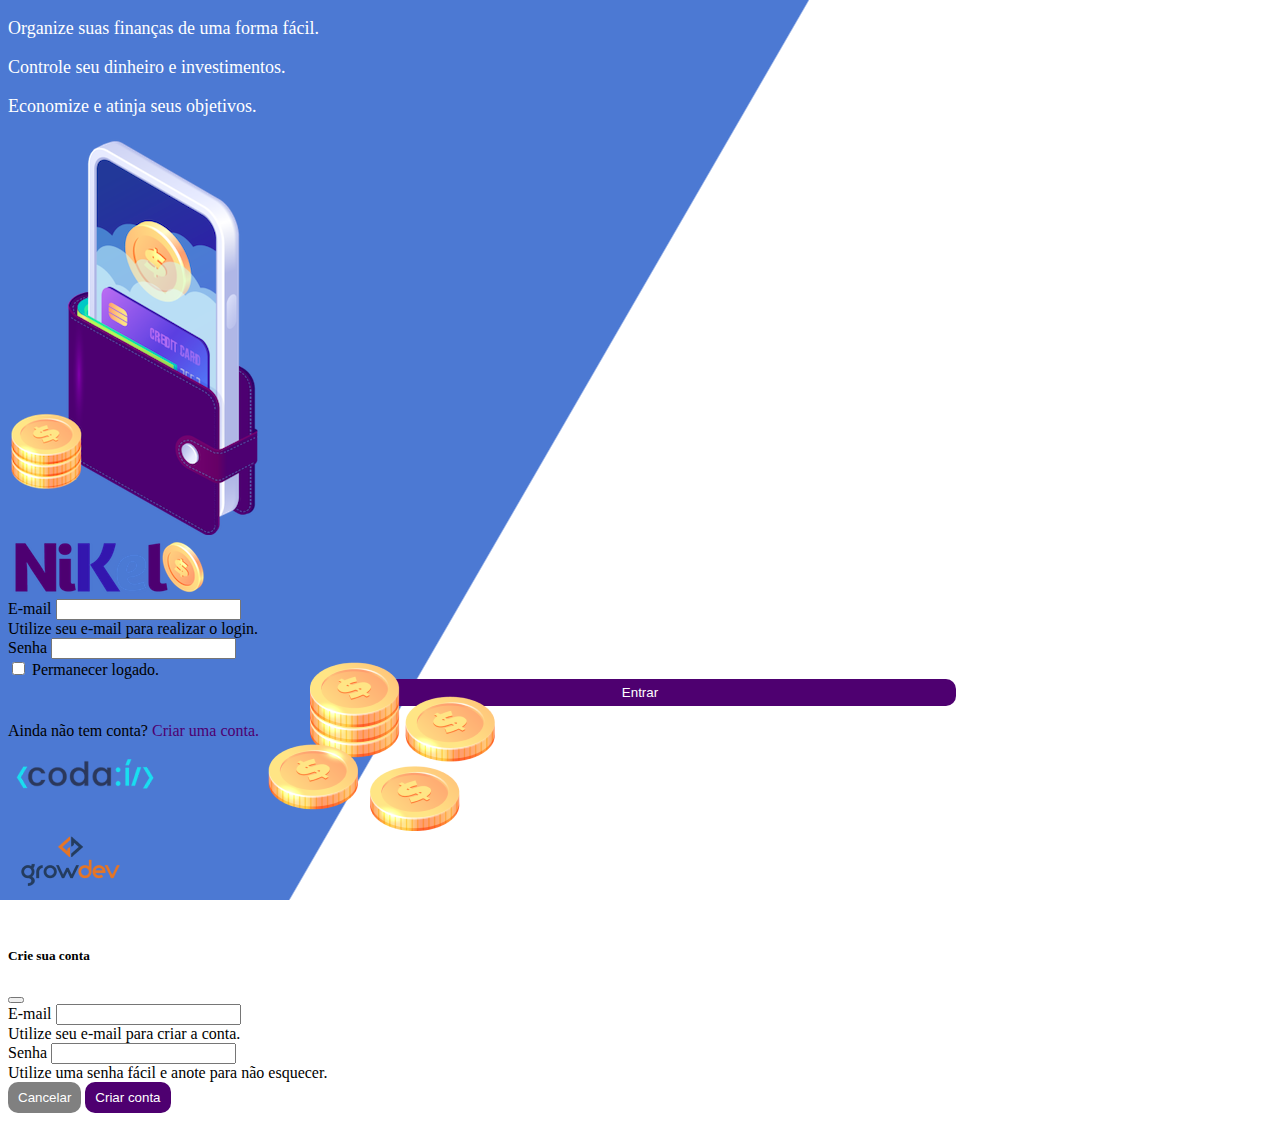
<file: index.html>
<!DOCTYPE html>
<html lang="en">
  <head>
    <meta charset="UTF-8" />
    <meta name="viewport" content="width=device-width, initial-scale=1.0" />
    <link rel="shortcut icon" href="favicon.ico" type="image/x-icon">
    <title>Nikel</title>
    <link rel="stylesheet" href="./css/styles.css" />
    <link
      href="https://cdn.jsdelivr.net/npm/bootstrap@5.1.3/dist/css/bootstrap.min.css"
      rel="stylesheet"
      integrity="sha384-1BmE4kWBq78iYhFldvKuhfTAU6auU8tT94WrHftjDbrCEXSU1oBoqyl2QvZ6jIW3"
      crossorigin="anonymous"
    />
  </head>

  <body id="login">
    <main>
      <div class="container">
        <div class="row vh-100">
          <div class="col d-flex justify-content-center flex-column my-5">
            <div class="text-login">
              <p>Organize suas finanças de uma forma fácil.</p>
              <p>Controle seu dinheiro e investimentos.</p>
              <p>Economize e atinja seus objetivos.</p>
            </div>

            <div class="text-center">
              <img src="assets/images/pocket.png" alt="image pocket" class="img-fluid" />
              <img src="assets/images/coins.png" alt="image coins" class="img-fluid d-none d-md-inline coins" />
            </div>
          </div>

          <div class="col d-flex justify-content-center flex-column my-5">
            <div class="container">
              <div class="row">
                <div class="col">
                  <div class="text-center mb-3">
                    <img src="assets/images/nikel-logo.png" alt="logo nikel" class="img-fluid" />
                  </div>
                </div>
              </div>

              <div class="row">
                <div class="col">
                  <form id="login-form">
                    <div class="mb-3">
                      <label for="email-input" class="form-label">E-mail</label>
                      <input type="email" class="form-control" id="email-input" aria-describedby="emailHelp">
                      <div id="emailHelp" class="form-text">Utilize seu e-mail para realizar o login.</div>
                    </div>

                    <div class="mb-3">
                      <label for="password-input" class="form-label">Senha</label>
                      <input type="password" class="form-control" id="password-input">
                    </div>

                    <div class="mb-3 form-check">
                      <input type="checkbox" class="form-check-input" id="session-check">
                      <label class="form-check-label" for="session-check">Permanecer logado.</label>
                    </div>

                    <button type="submit" class="button-login">Entrar</button>
                  </form>
                </div>
              </div>

              <div class="row">
                <div class="col">
                  <p class="text-center mt-2 form-text">
                    Ainda não tem conta? 
                    <span
                      class="link-default" 
                      data-bs-toggle="modal"
                      data-bs-target="#register-modal"
                    >
                      Criar uma conta.
                    </span>
                  </p>
                </div>
              </div>

              <div class="row">
                <div class="col">
                  <div class="text-center mt-5">
                    <img src="assets/images/codai-logo.png" alt="codaí logo">
                  </div>
                </div>
              </div>

              <div class="row">
                <div class="col">
                  <div class="text-center">
                    <img src="assets/images/growdev-logo.png" alt="growdev logo">
                  </div>
                </div>
              </div>
            </div>
          </div>
        </div>
      </div>

      <!-- Modal -->
      <div class="modal fade" id="register-modal" tabindex="-1" aria-labelledby="registerModalLabel" aria-hidden="true">
        <div class="modal-dialog">
          <div class="modal-content">
            <div class="modal-header">
              <h5 class="modal-title" id="registerModalLabel">Crie sua conta</h5>
              <button type="button" class="btn-close" data-bs-dismiss="modal" aria-label="Close"></button>
            </div>

            <form id="create-form">
              <div class="modal-body">
                <div class="mb-3">
                  <label for="email-create-input" class="form-label">E-mail</label>
                  <input type="email" class="form-control" id="email-create-input" aria-describedby="emailHelp" required>
                  <div id="emailHelp" class="form-text">Utilize seu e-mail para criar a conta.</div>
                </div>

                <div class="mb-3">
                  <label for="password-create-input" class="form-label">Senha</label>
                  <input type="password" class="form-control" id="password-create-input" aria-describedby="passwordHelp" required>
                  <div id="passwordHelp" class="form-text">Utilize uma senha fácil e anote para não esquecer.</div>
                </div>
              </div>

              <div class="modal-footer">
                <button type="button" class="button-cancel" data-bs-dismiss="modal">Cancelar</button>
                <button type="submit" class="button-default">Criar conta</button>
              </div>
            </form>
          </div>
        </div>
      </div>
    </main>

    <script 
      src="https://cdn.jsdelivr.net/npm/bootstrap@5.1.3/dist/js/bootstrap.bundle.min.js" integrity="sha384-ka7Sk0Gln4gmtz2MlQnikT1wXgYsOg+OMhuP+IlRH9sENBO0LRn5q+8nbTov4+1p"
      crossorigin="anonymous">
    </script>
    <script src="js/index.js"></script>
  </body>
</html>
</file>
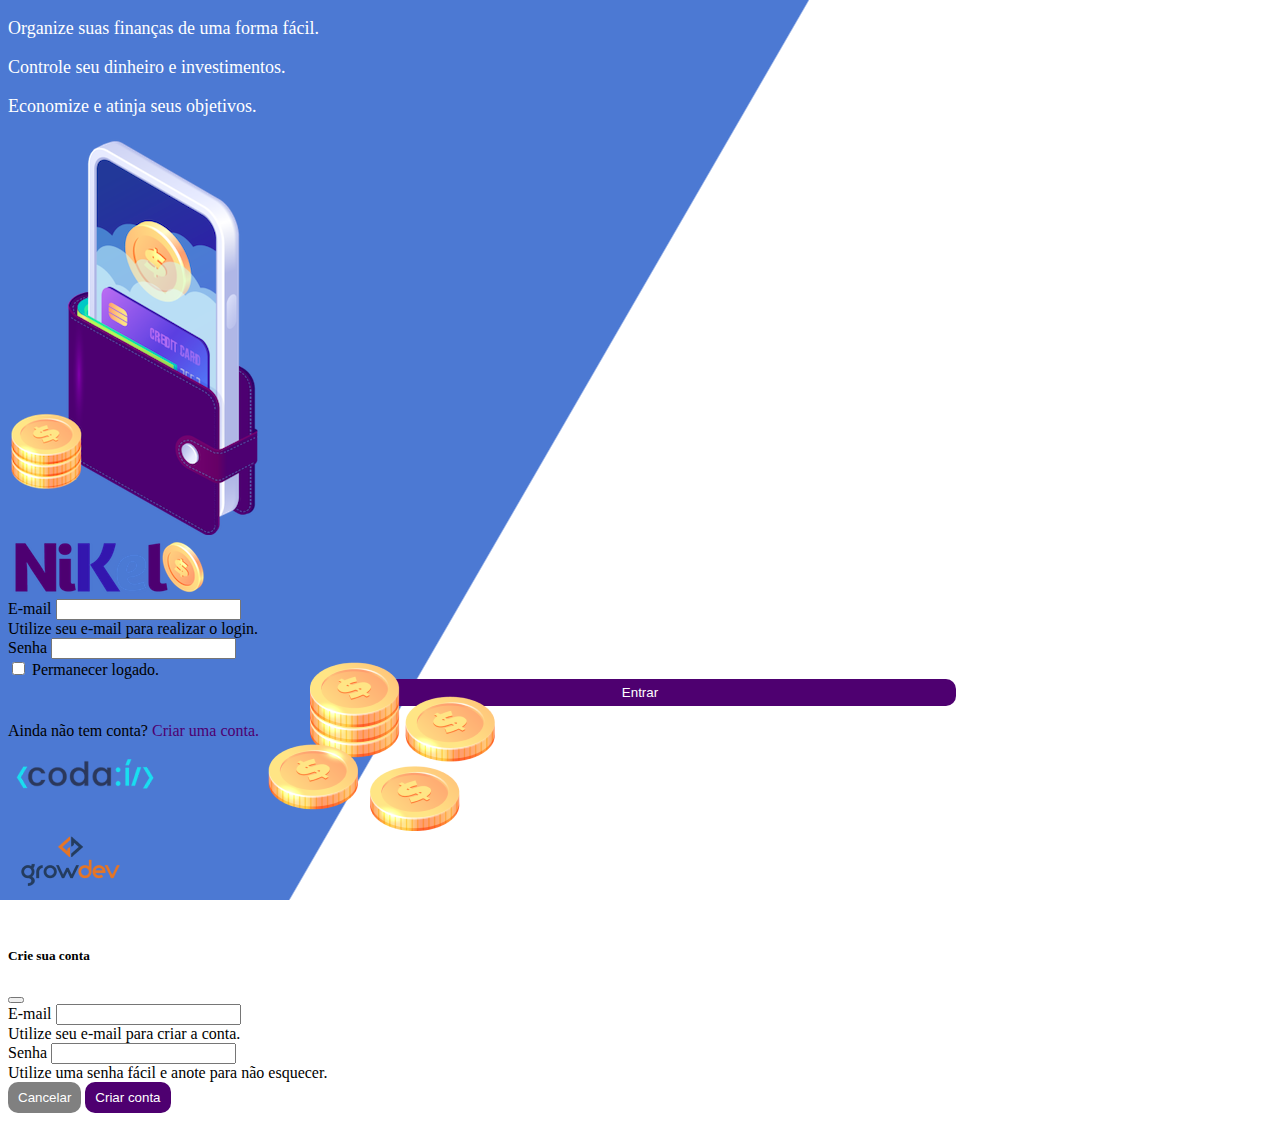
<file: public/index.html>
<!DOCTYPE html>
<html lang="en">
  <head>
    <meta charset="UTF-8" />
    <meta name="viewport" content="width=device-width, initial-scale=1.0" />
    <title>Nikel</title>
    <link rel="stylesheet" href="./css/styles.css" />
    <link
      href="https://cdn.jsdelivr.net/npm/bootstrap@5.1.3/dist/css/bootstrap.min.css"
      rel="stylesheet"
      integrity="sha384-1BmE4kWBq78iYhFldvKuhfTAU6auU8tT94WrHftjDbrCEXSU1oBoqyl2QvZ6jIW3"
      crossorigin="anonymous"
    />
  </head>

  <body id="login">
    <main>
      <div class="container">
        <div class="row vh-100">
          <div class="col d-flex justify-content-center flex-column my-5">
            <div class="text-login">
              <p>Organize suas finanças de uma forma fácil.</p>
              <p>Controle seu dinheiro e investimentos.</p>
              <p>Economize e atinja seus objetivos.</p>
            </div>

            <div class="text-center">
              <img src="assets/images/pocket.png" alt="image pocket" class="img-fluid" />
              <img src="assets/images/coins.png" alt="image coins" class="img-fluid d-none d-md-inline coins" />
            </div>
          </div>

          <div class="col d-flex justify-content-center flex-column my-5">
            <div class="container">
              <div class="row">
                <div class="col">
                  <div class="text-center mb-3">
                    <img src="assets/images/nikel-logo.png" alt="logo nikel" class="img-fluid" />
                  </div>
                </div>
              </div>

              <div class="row">
                <div class="col">
                  <form id="login-form">
                    <div class="mb-3">
                      <label for="email-input" class="form-label">E-mail</label>
                      <input type="email" class="form-control" id="email-input" aria-describedby="emailHelp">
                      <div id="emailHelp" class="form-text">Utilize seu e-mail para realizar o login.</div>
                    </div>

                    <div class="mb-3">
                      <label for="password-input" class="form-label">Senha</label>
                      <input type="password" class="form-control" id="password-input">
                    </div>

                    <div class="mb-3 form-check">
                      <input type="checkbox" class="form-check-input" id="session-check">
                      <label class="form-check-label" for="session-check">Permanecer logado.</label>
                    </div>

                    <button type="submit" class="button-login">Entrar</button>
                  </form>
                </div>
              </div>

              <div class="row">
                <div class="col">
                  <p class="text-center mt-2 form-text">
                    Ainda não tem conta? 
                    <span
                      class="link-default" 
                      data-bs-toggle="modal"
                      data-bs-target="#register-modal"
                    >
                      Criar uma conta.
                    </span>
                  </p>
                </div>
              </div>

              <div class="row">
                <div class="col">
                  <div class="text-center mt-5">
                    <img src="assets/images/codai-logo.png" alt="codaí logo">
                  </div>
                </div>
              </div>

              <div class="row">
                <div class="col">
                  <div class="text-center">
                    <img src="assets/images/growdev-logo.png" alt="growdev logo">
                  </div>
                </div>
              </div>
            </div>
          </div>
        </div>
      </div>

      <!-- Modal -->
      <div class="modal fade" id="register-modal" tabindex="-1" aria-labelledby="registerModalLabel" aria-hidden="true">
        <div class="modal-dialog">
          <div class="modal-content">
            <div class="modal-header">
              <h5 class="modal-title" id="registerModalLabel">Crie sua conta</h5>
              <button type="button" class="btn-close" data-bs-dismiss="modal" aria-label="Close"></button>
            </div>

            <form id="create-form">
              <div class="modal-body">
                <div class="mb-3">
                  <label for="email-create-input" class="form-label">E-mail</label>
                  <input type="email" class="form-control" id="email-create-input" aria-describedby="emailHelp" required>
                  <div id="emailHelp" class="form-text">Utilize seu e-mail para criar a conta.</div>
                </div>

                <div class="mb-3">
                  <label for="password-create-input" class="form-label">Senha</label>
                  <input type="password" class="form-control" id="password-create-input" aria-describedby="passwordHelp" required>
                  <div id="passwordHelp" class="form-text">Utilize uma senha fácil e anote para não esquecer.</div>
                </div>
              </div>

              <div class="modal-footer">
                <button type="button" class="button-cancel" data-bs-dismiss="modal">Cancelar</button>
                <button type="submit" class="button-default">Criar conta</button>
              </div>
            </form>
          </div>
        </div>
      </div>
    </main>

    <script 
      src="https://cdn.jsdelivr.net/npm/bootstrap@5.1.3/dist/js/bootstrap.bundle.min.js" integrity="sha384-ka7Sk0Gln4gmtz2MlQnikT1wXgYsOg+OMhuP+IlRH9sENBO0LRn5q+8nbTov4+1p"
      crossorigin="anonymous">
    </script>
    <script src="js/index.js"></script>
  </body>
</html>
</file>
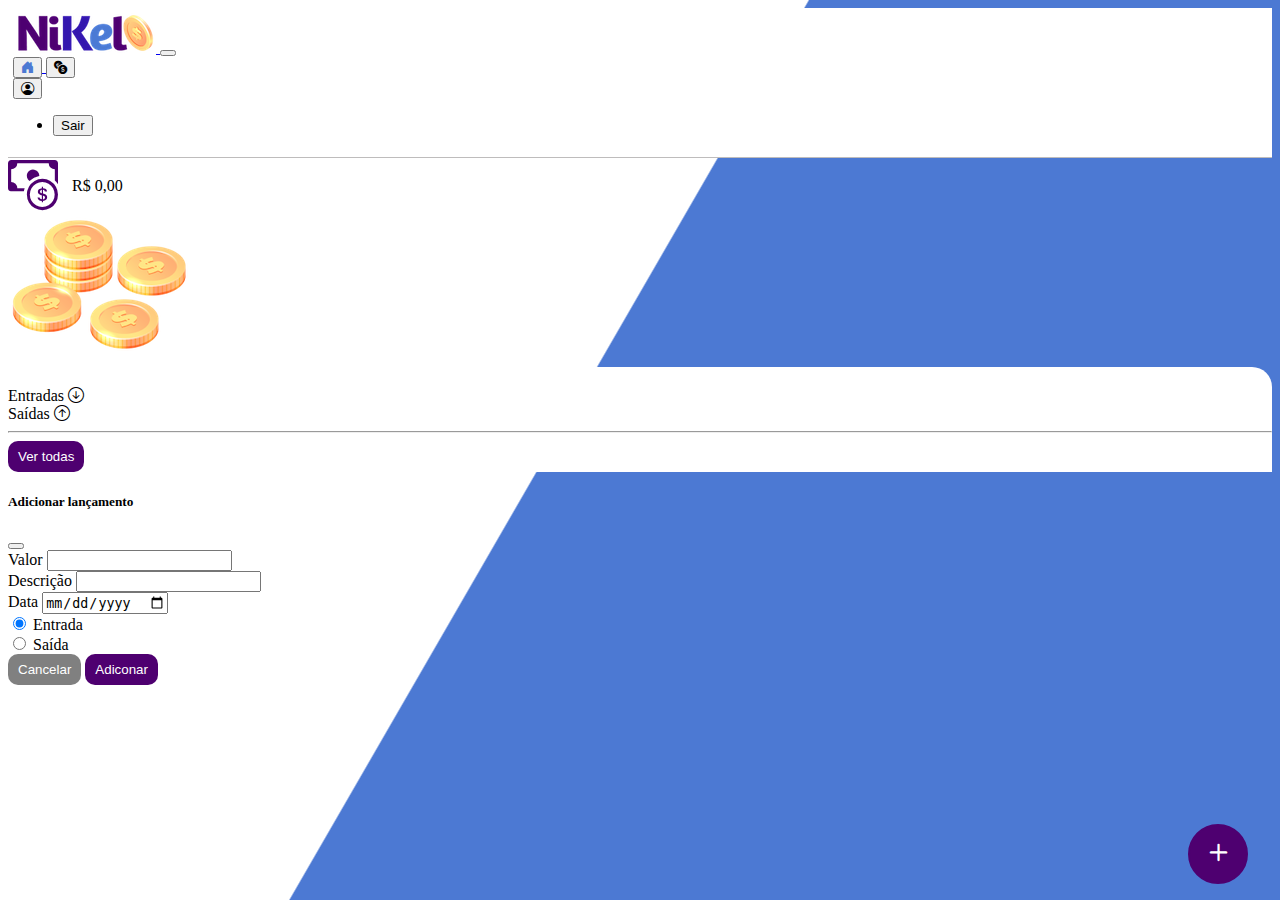
<file: home.html>
<!DOCTYPE html>
<html lang="en">
  <head>
    <meta charset="UTF-8" />
    <meta name="viewport" content="width=device-width, initial-scale=1.0" />
    <link rel="shortcut icon" href="favicon.ico" type="image/x-icon">
    <title>Nikel - Home</title>
    <link rel="stylesheet" href="./css/styles.css" />
    <link
      href="https://cdn.jsdelivr.net/npm/bootstrap-icons@1.10.5/font/bootstrap-icons.css"
      rel="stylesheet"
    />
    <link
      href="https://cdn.jsdelivr.net/npm/bootstrap@5.1.3/dist/css/bootstrap.min.css"
      rel="stylesheet"
      integrity="sha384-1BmE4kWBq78iYhFldvKuhfTAU6auU8tT94WrHftjDbrCEXSU1oBoqyl2QvZ6jIW3"
      crossorigin="anonymous"
    />
  </head>

  <body id="app">
    <header>
      <nav class="navbar navbar-expand navbar-light bg-white">
        <div class="container-fluid">
          <a class="navbar-brand" href="#">
            <img src="assets/images/nikel-small-logo.png" alt="logo nikel" class="img-fluid" />
          </a>

          <button class="navbar-toggler" type="button" data-bs-toggle="collapse" data-bs-target="#navbarSupportedContent" aria-controls="navbarSupportedContent" aria-expanded="false" aria-label="Toggle navigation">
            <span class="navbar-toggler-icon"></span>
          </button>

          <div class="collapse navbar-collapse justify-content-end" id="navbarSupportedContent">
            <div class="d-flex menu">
              <a href="home.html">
                <button class="btn" type="button">
                  <i class="bi bi-house-door-fill color-secondary fs-4"></i>
                </button>
              </a>

              <a href="transactions.html">
                <button class="btn" type="button">
                  <i class="bi bi-currency-exchange fs-4"></i>
                </button>
              </a>

              <div class="dropdown">
                <button 
                  class="btn" 
                  type="button" 
                  id="dropdownMenuButton1"
                  data-bs-toggle="dropdown"
                  aria-expanded="false"
                >
                  <i class="bi bi-person-circle fs-4"></i>
                </button>

                <ul class="dropdown-menu logout" aria-labelledby="dropdownMenuButton1">
                  <li><button class="dropdown-item" id="button-logout">Sair</button></li>
                </ul>
              </div>
            </div>
          </div>
        </div>
      </nav>
    </header>

    <main>
      <div class="container-lg">
        <div class="row">
          <div class="col mt-4 d-flex justify-content-start align-items-center">
            <i class="bi bi-cash-coin color-primary icon-detail"></i>
            <span class="fs-2" id="total">R$ 0,00</span>
          </div>

          <div class="col mt-4 d-flex justify-content-end">
            <div class="text-center">
              <img src="assets/images/coins-small.png" alt="image coins">
            </div>
          </div>
        </div>

        <div class="row">
          <div class="col-12 info shadow-lg">
            <div class="container">
              <div class="row">
                <div class="col-6">
                  <span class="fs-4">Entradas <i class="bi bi-arrow-down-circle fs-2 align-middle"></i></span>
                </div>

                <div class="col-6">
                  <span class="fs-4">Saídas <i class="bi bi-arrow-up-circle fs-2 align-middle"></i></span>
                </div>

                <div class="col-12 my-2">
                  <hr />
                </div>
              </div>

              <div class="row">
                <div class="col-6">
                  <div class="container p-0" id="cash-in-list"></div>
                </div>

                <div class="col-6">
                  <div class="container p-0" id="cash-out-list"></div>
                </div>

                <div class="col-12 mb-4">
                  <button type="button" class="button-default" id="transactions-button">
                    Ver todas
                  </button>
                </div>
              </div>
            </div>
          </div>
        </div>

        <button class="button-float" data-bs-toggle="modal" data-bs-target="#transaction-modal">
          <i class="bi bi-plus"></i>
        </button>
      </div>

      <!-- Modal -->
      <div class="modal fade" id="transaction-modal" tabindex="-1" aria-labelledby="transactionModalLabel" aria-hidden="true">
        <div class="modal-dialog">
          <div class="modal-content">
            <div class="modal-header">
              <h5 class="modal-title" id="transactionModalLabel">Adicionar lançamento</h5>
              <button type="button" class="btn-close" data-bs-dismiss="modal" aria-label="Close"></button>
            </div>

            <form id="transaction-form">
              <div class="modal-body">
                <div class="mb-3">
                  <label for="value-input" class="form-label">Valor</label>
                  <input type="number" step="any" class="form-control" id="value-input" required>
                </div>

                <div class="mb-3">
                  <label for="description-input" class="form-label">Descrição</label>
                  <input type="text" class="form-control" id="description-input" required>
                </div>

                <div class="mb-3">
                  <label for="date-input" class="form-label">Data</label>
                  <input type="date" class="form-control" id="date-input" required>
                </div>

                <div class="mb-3">
                  <div class="form-check form-check-inline">
                    <input class="form-check-input" type="radio" name="type-input" id="inlineRadio1" value="1" checked>
                    <label class="form-check-label" for="inlineRadio1">Entrada</label>
                  </div>

                  <div class="form-check form-check-inline">
                    <input class="form-check-input" type="radio" name="type-input" id="inlineRadio2" value="2">
                    <label class="form-check-label" for="inlineRadio2">Saída</label>
                  </div>
                </div>
              </div>

              <div class="modal-footer">
                <button type="button" class="button-cancel" data-bs-dismiss="modal">Cancelar</button>
                <button type="submit" class="button-default">Adiconar</button>
              </div>
            </form>
          </div>
        </div>
      </div>
    </main>

    <script 
      src="https://cdn.jsdelivr.net/npm/bootstrap@5.1.3/dist/js/bootstrap.bundle.min.js" integrity="sha384-ka7Sk0Gln4gmtz2MlQnikT1wXgYsOg+OMhuP+IlRH9sENBO0LRn5q+8nbTov4+1p"
      crossorigin="anonymous">
    </script>
    <script src="js/home.js"></script>
  </body>
</html>
</file>
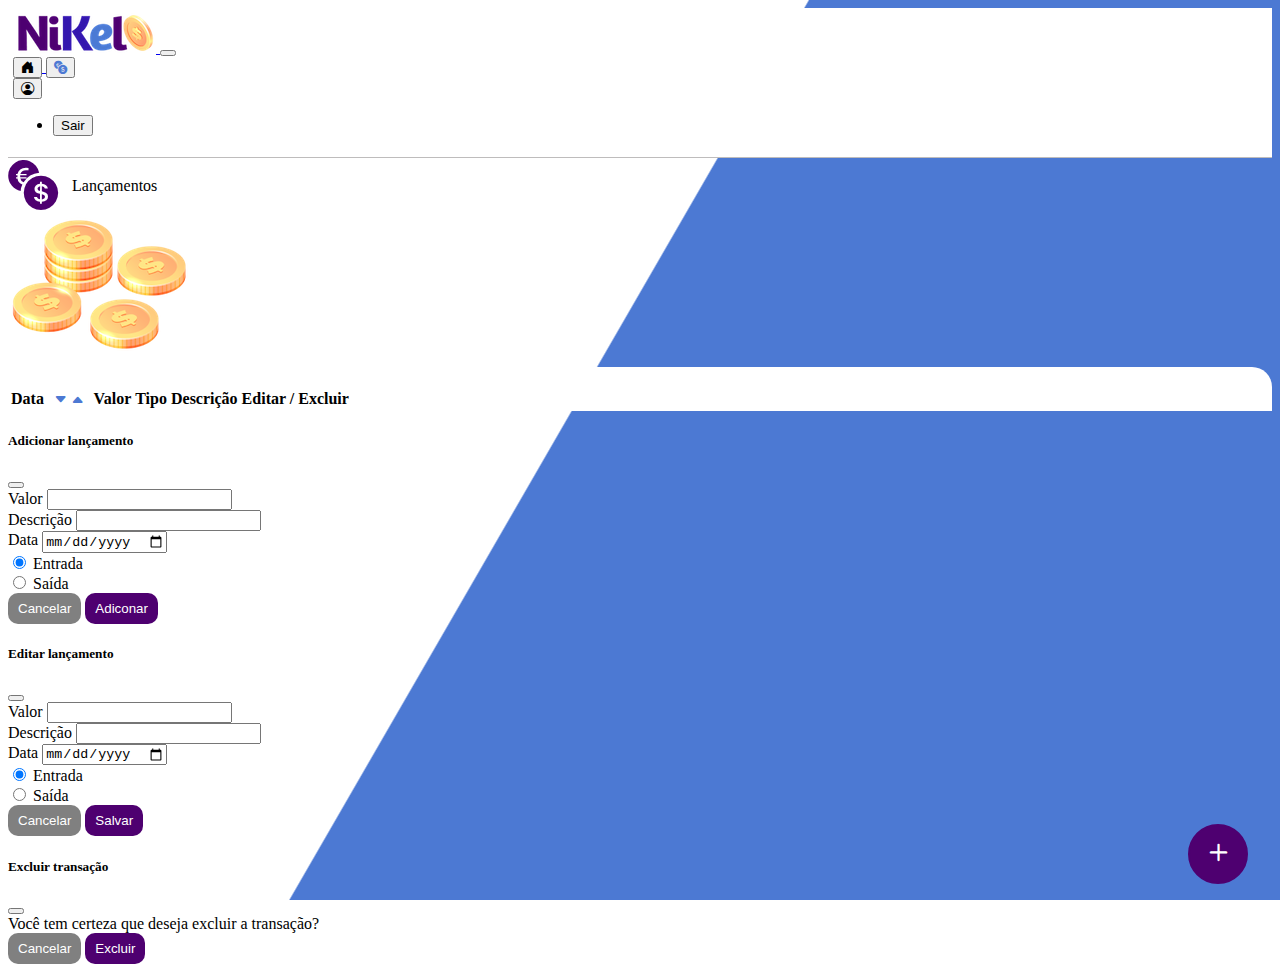
<file: transactions.html>
<!DOCTYPE html>
<html lang="en">
  <head>
    <meta charset="UTF-8" />
    <meta name="viewport" content="width=device-width, initial-scale=1.0" />
    <link rel="shortcut icon" href="favicon.ico" type="image/x-icon">
    <title>Nikel - Transactions</title>
    <link rel="stylesheet" href="./css/styles.css" />
    <link
      href="https://cdn.jsdelivr.net/npm/bootstrap-icons@1.10.5/font/bootstrap-icons.css"
      rel="stylesheet"
    />
    <link
      href="https://cdn.jsdelivr.net/npm/bootstrap@5.1.3/dist/css/bootstrap.min.css"
      rel="stylesheet"
      integrity="sha384-1BmE4kWBq78iYhFldvKuhfTAU6auU8tT94WrHftjDbrCEXSU1oBoqyl2QvZ6jIW3"
      crossorigin="anonymous"
    />
  </head>

  <body id="app">
    <header>
      <nav class="navbar navbar-expand navbar-light bg-white">
        <div class="container-fluid">
          <a class="navbar-brand" href="#">
            <img src="assets/images/nikel-small-logo.png" alt="logo nikel" class="img-fluid" />
          </a>

          <button class="navbar-toggler" type="button" data-bs-toggle="collapse" data-bs-target="#navbarSupportedContent" aria-controls="navbarSupportedContent" aria-expanded="false" aria-label="Toggle navigation">
            <span class="navbar-toggler-icon"></span>
          </button>

          <div class="collapse navbar-collapse justify-content-end" id="navbarSupportedContent">
            <div class="d-flex menu">
              <a href="home.html">
                <button class="btn" type="button">
                  <i class="bi bi-house-door-fill fs-4"></i>
                </button>
              </a>

              <a href="transactions.html">
                <button class="btn" type="button">
                  <i class="bi bi-currency-exchange color-secondary fs-4"></i>
                </button>
              </a>

              <div class="dropdown">
                <button 
                  class="btn" 
                  type="button" 
                  id="dropdownMenuButton1"
                  data-bs-toggle="dropdown"
                  aria-expanded="false"
                >
                  <i class="bi bi-person-circle fs-4"></i>
                </button>

                <ul class="dropdown-menu logout" aria-labelledby="dropdownMenuButton1">
                  <li><button class="dropdown-item" id="button-logout">Sair</button></li>
                </ul>
              </div>
            </div>
          </div>
        </div>
      </nav>
    </header>

    <main>
      <div class="container-lg">
        <div class="row">
          <div class="col mt-4 d-flex justify-content-start align-items-center">
            <i class="bi bi-currency-exchange color-primary icon-detail"></i>
            <span class="fs-2">Lançamentos</span>
          </div>

          <div class="col mt-4 d-flex justify-content-end">
            <div class="text-center">
              <img src="assets/images/coins-small.png" alt="image coins">
            </div>
          </div>
        </div>

        <div class="row">
          <div class="col-12 info shadow-lg">
            <div class="container">
              <div class="row">
                <div class="col">
                  <table class="table table-hover">
                    <thead>
                      <tr>
                        <th scope="col">Data 
                          <button class="sort" id="sort-button">
                            <i class="bi bi-caret-down-fill"></i>
                            <i class="bi bi-caret-up-fill"></i>
                          </button>
                        </th>
                        <th scope="col">Valor</th>
                        <th scope="col">Tipo</th>
                        <th scope="col">Descrição</th>
                        <th scope="col">Editar / Excluir</th>
                      </tr>
                    </thead>
                    <tbody id="transactions-list"></tbody>
                  </table>
                </div>
              </div>
            </div>
          </div>
        </div>

        <button class="button-float" data-bs-toggle="modal" data-bs-target="#transaction-modal">
          <i class="bi bi-plus"></i>
        </button>
      </div>

      <!-- Modal -->
      <div class="modal fade" id="transaction-modal" tabindex="-1" aria-labelledby="transactionModalLabel" aria-hidden="true">
        <div class="modal-dialog">
          <div class="modal-content">
            <div class="modal-header">
              <h5 class="modal-title" id="transactionModalLabel">Adicionar lançamento</h5>
              <button type="button" class="btn-close" data-bs-dismiss="modal" aria-label="Close"></button>
            </div>

            <form id="transaction-form">
              <div class="modal-body">
                <div class="mb-3">
                  <label for="value-input" class="form-label">Valor</label>
                  <input type="number" step="any" class="form-control" id="value-input">
                </div>

                <div class="mb-3">
                  <label for="description-input" class="form-label">Descrição</label>
                  <input type="text" class="form-control" id="description-input">
                </div>

                <div class="mb-3">
                  <label for="date-input" class="form-label">Data</label>
                  <input type="date" class="form-control" id="date-input">
                </div>

                <div class="mb-3">
                  <div class="form-check form-check-inline">
                    <input class="form-check-input" type="radio" name="type-input" id="inlineRadio1" value="1" checked>
                    <label class="form-check-label" for="inlineRadio1">Entrada</label>
                  </div>

                  <div class="form-check form-check-inline">
                    <input class="form-check-input" type="radio" name="type-input" id="inlineRadio2" value="2">
                    <label class="form-check-label" for="inlineRadio2">Saída</label>
                  </div>
                </div>
              </div>

              <div class="modal-footer">
                <button type="button" class="button-cancel" data-bs-dismiss="modal">Cancelar</button>
                <button type="submit" class="button-default">Adiconar</button>
              </div>
            </form>
          </div>
        </div>
      </div>

      <!-- Edit Modal -->
      <div class="modal fade" id="edit-transaction-modal" tabindex="-1" aria-labelledby="transactionModalLabel" aria-hidden="true">
        <div class="modal-dialog">
          <div class="modal-content">
            <div class="modal-header">
              <h5 class="modal-title" id="edit-transactionModalLabel">Editar lançamento</h5>
              <button type="button" class="btn-close" data-bs-dismiss="modal" aria-label="Close"></button>
            </div>

            <form id="transaction-form">
              <div class="modal-body">
                <div class="mb-3">
                  <label for="edit-value-input" class="form-label">Valor</label>
                  <input type="number" step="any" class="form-control" id="edit-value-input">
                </div>

                <div class="mb-3">
                  <label for="edit-description-input" class="form-label">Descrição</label>
                  <input type="text" class="form-control" id="edit-description-input">
                </div>

                <div class="mb-3">
                  <label for="edit-date-input" class="form-label">Data</label>
                  <input type="date" class="form-control" id="edit-date-input">
                </div>

                <div class="mb-3">
                  <div class="form-check form-check-inline">
                    <input class="form-check-input" type="radio" name="edit-type-input" id="inlineRadio1" value="1" checked>
                    <label class="form-check-label" for="inlineRadio1">Entrada</label>
                  </div>

                  <div class="form-check form-check-inline">
                    <input class="form-check-input" type="radio" name="edit-type-input" id="inlineRadio2" value="2">
                    <label class="form-check-label" for="inlineRadio2">Saída</label>
                  </div>
                </div>
              </div>

              <div class="modal-footer">
                <button type="button" class="button-cancel" data-bs-dismiss="modal">Cancelar</button>
                <button type="button" class="button-default" id="button-save">Salvar</button>
              </div>
            </form>
          </div>
        </div>
      </div>

      <!-- Delete Transaction Modal -->
      <div class="modal fade" id="delete-transaction-modal" tabindex="-1" aria-labelledby="delete-transactionLabel" aria-hidden="true">
        <div class="modal-dialog modal-dialog-centered">
          <div class="modal-content">
            <div class="modal-header">
              <h5 class="modal-title" id="delete-transactionLabel">Excluir transação</h5>
              <button type="button" class="btn-close" data-bs-dismiss="modal" aria-label="Close"></button>
            </div>
            <div class="modal-body">
              Você tem certeza que deseja excluir a transação?
            </div>
            <div class="modal-footer">
              <button type="button" class="button-cancel" data-bs-dismiss="modal">Cancelar</button>
              <button type="button" class="button-default" id="button-delete">Excluir</button>
            </div>
          </div>
        </div>
      </div>
    </main>

    <script 
      src="https://cdn.jsdelivr.net/npm/bootstrap@5.1.3/dist/js/bootstrap.bundle.min.js" integrity="sha384-ka7Sk0Gln4gmtz2MlQnikT1wXgYsOg+OMhuP+IlRH9sENBO0LRn5q+8nbTov4+1p"
      crossorigin="anonymous">
    </script>
    <script src="js/transactions.js"></script>
  </body>
</html>
</file>
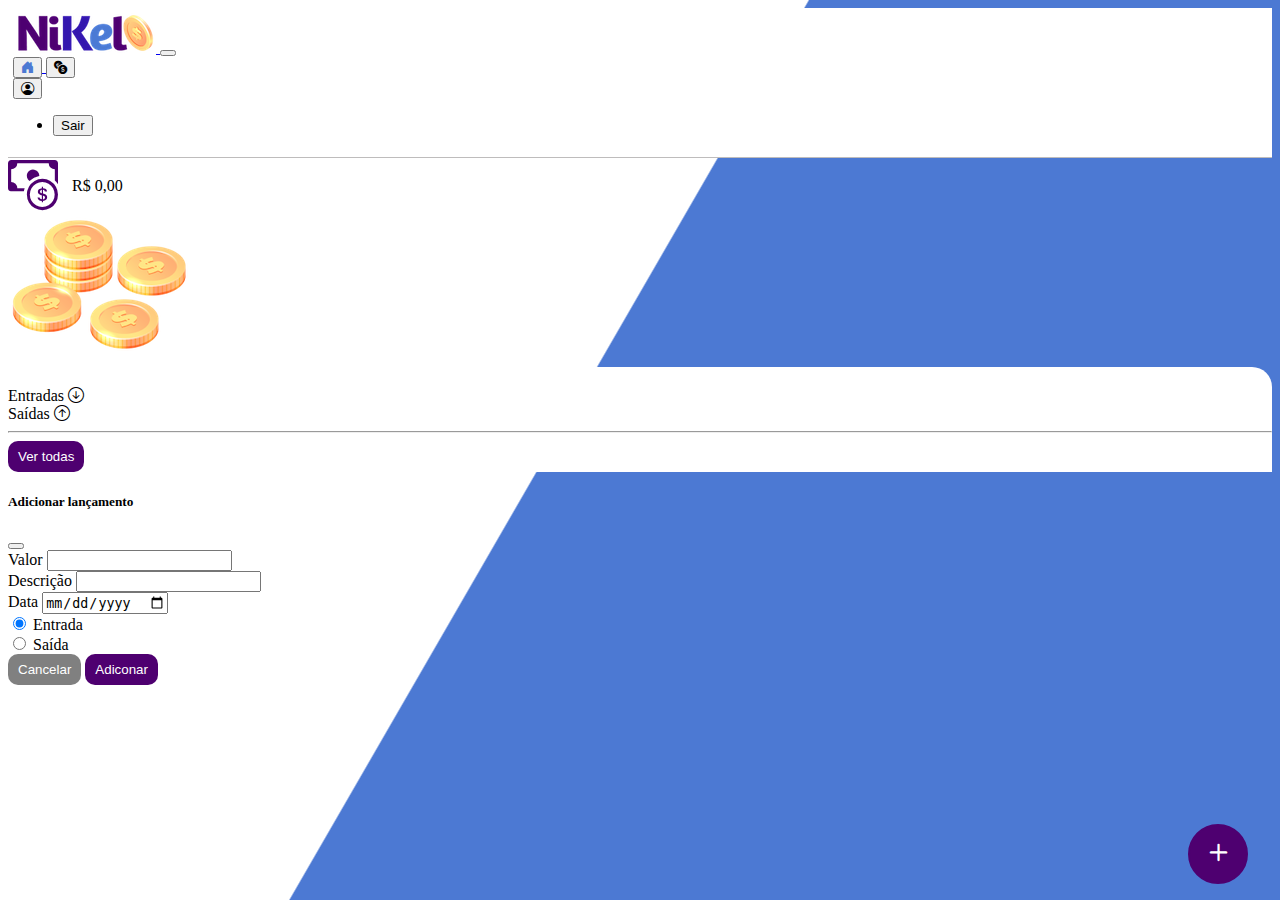
<file: public/home.html>
<!DOCTYPE html>
<html lang="en">
  <head>
    <meta charset="UTF-8" />
    <meta name="viewport" content="width=device-width, initial-scale=1.0" />
    <title>Nikel - Home</title>
    <link rel="stylesheet" href="./css/styles.css" />
    <link
      href="https://cdn.jsdelivr.net/npm/bootstrap-icons@1.10.5/font/bootstrap-icons.css"
      rel="stylesheet"
    />
    <link
      href="https://cdn.jsdelivr.net/npm/bootstrap@5.1.3/dist/css/bootstrap.min.css"
      rel="stylesheet"
      integrity="sha384-1BmE4kWBq78iYhFldvKuhfTAU6auU8tT94WrHftjDbrCEXSU1oBoqyl2QvZ6jIW3"
      crossorigin="anonymous"
    />
  </head>

  <body id="app">
    <header>
      <nav class="navbar navbar-expand navbar-light bg-white">
        <div class="container-fluid">
          <a class="navbar-brand" href="#">
            <img src="assets/images/nikel-small-logo.png" alt="logo nikel" class="img-fluid" />
          </a>

          <button class="navbar-toggler" type="button" data-bs-toggle="collapse" data-bs-target="#navbarSupportedContent" aria-controls="navbarSupportedContent" aria-expanded="false" aria-label="Toggle navigation">
            <span class="navbar-toggler-icon"></span>
          </button>

          <div class="collapse navbar-collapse justify-content-end" id="navbarSupportedContent">
            <div class="d-flex menu">
              <a href="home.html">
                <button class="btn" type="button">
                  <i class="bi bi-house-door-fill color-secondary fs-4"></i>
                </button>
              </a>

              <a href="transactions.html">
                <button class="btn" type="button">
                  <i class="bi bi-currency-exchange fs-4"></i>
                </button>
              </a>

              <div class="dropdown">
                <button 
                  class="btn" 
                  type="button" 
                  id="dropdownMenuButton1"
                  data-bs-toggle="dropdown"
                  aria-expanded="false"
                >
                  <i class="bi bi-person-circle fs-4"></i>
                </button>

                <ul class="dropdown-menu logout" aria-labelledby="dropdownMenuButton1">
                  <li><button class="dropdown-item" id="button-logout">Sair</button></li>
                </ul>
              </div>
            </div>
          </div>
        </div>
      </nav>
    </header>

    <main>
      <div class="container-lg">
        <div class="row">
          <div class="col mt-4 d-flex justify-content-start align-items-center">
            <i class="bi bi-cash-coin color-primary icon-detail"></i>
            <span class="fs-2" id="total">R$ 0,00</span>
          </div>

          <div class="col mt-4 d-flex justify-content-end">
            <div class="text-center">
              <img src="assets/images/coins-small.png" alt="image coins">
            </div>
          </div>
        </div>

        <div class="row">
          <div class="col-12 info shadow-lg">
            <div class="container">
              <div class="row">
                <div class="col-6">
                  <span class="fs-4">Entradas <i class="bi bi-arrow-down-circle fs-2 align-middle"></i></span>
                </div>

                <div class="col-6">
                  <span class="fs-4">Saídas <i class="bi bi-arrow-up-circle fs-2 align-middle"></i></span>
                </div>

                <div class="col-12 my-2">
                  <hr />
                </div>
              </div>

              <div class="row">
                <div class="col-6">
                  <div class="container p-0" id="cash-in-list"></div>
                </div>

                <div class="col-6">
                  <div class="container p-0" id="cash-out-list"></div>
                </div>

                <div class="col-12 mb-4">
                  <button type="button" class="button-default" id="transactions-button">
                    Ver todas
                  </button>
                </div>
              </div>
            </div>
          </div>
        </div>

        <button class="button-float" data-bs-toggle="modal" data-bs-target="#transaction-modal">
          <i class="bi bi-plus"></i>
        </button>
      </div>

      <!-- Modal -->
      <div class="modal fade" id="transaction-modal" tabindex="-1" aria-labelledby="transactionModalLabel" aria-hidden="true">
        <div class="modal-dialog">
          <div class="modal-content">
            <div class="modal-header">
              <h5 class="modal-title" id="transactionModalLabel">Adicionar lançamento</h5>
              <button type="button" class="btn-close" data-bs-dismiss="modal" aria-label="Close"></button>
            </div>

            <form id="transaction-form">
              <div class="modal-body">
                <div class="mb-3">
                  <label for="value-input" class="form-label">Valor</label>
                  <input type="number" step="any" class="form-control" id="value-input" required>
                </div>

                <div class="mb-3">
                  <label for="description-input" class="form-label">Descrição</label>
                  <input type="text" class="form-control" id="description-input" required>
                </div>

                <div class="mb-3">
                  <label for="date-input" class="form-label">Data</label>
                  <input type="date" class="form-control" id="date-input" required>
                </div>

                <div class="mb-3">
                  <div class="form-check form-check-inline">
                    <input class="form-check-input" type="radio" name="type-input" id="inlineRadio1" value="1" checked>
                    <label class="form-check-label" for="inlineRadio1">Entrada</label>
                  </div>

                  <div class="form-check form-check-inline">
                    <input class="form-check-input" type="radio" name="type-input" id="inlineRadio2" value="2">
                    <label class="form-check-label" for="inlineRadio2">Saída</label>
                  </div>
                </div>
              </div>

              <div class="modal-footer">
                <button type="button" class="button-cancel" data-bs-dismiss="modal">Cancelar</button>
                <button type="submit" class="button-default">Adiconar</button>
              </div>
            </form>
          </div>
        </div>
      </div>
    </main>

    <script 
      src="https://cdn.jsdelivr.net/npm/bootstrap@5.1.3/dist/js/bootstrap.bundle.min.js" integrity="sha384-ka7Sk0Gln4gmtz2MlQnikT1wXgYsOg+OMhuP+IlRH9sENBO0LRn5q+8nbTov4+1p"
      crossorigin="anonymous">
    </script>
    <script src="js/home.js"></script>
  </body>
</html>
</file>
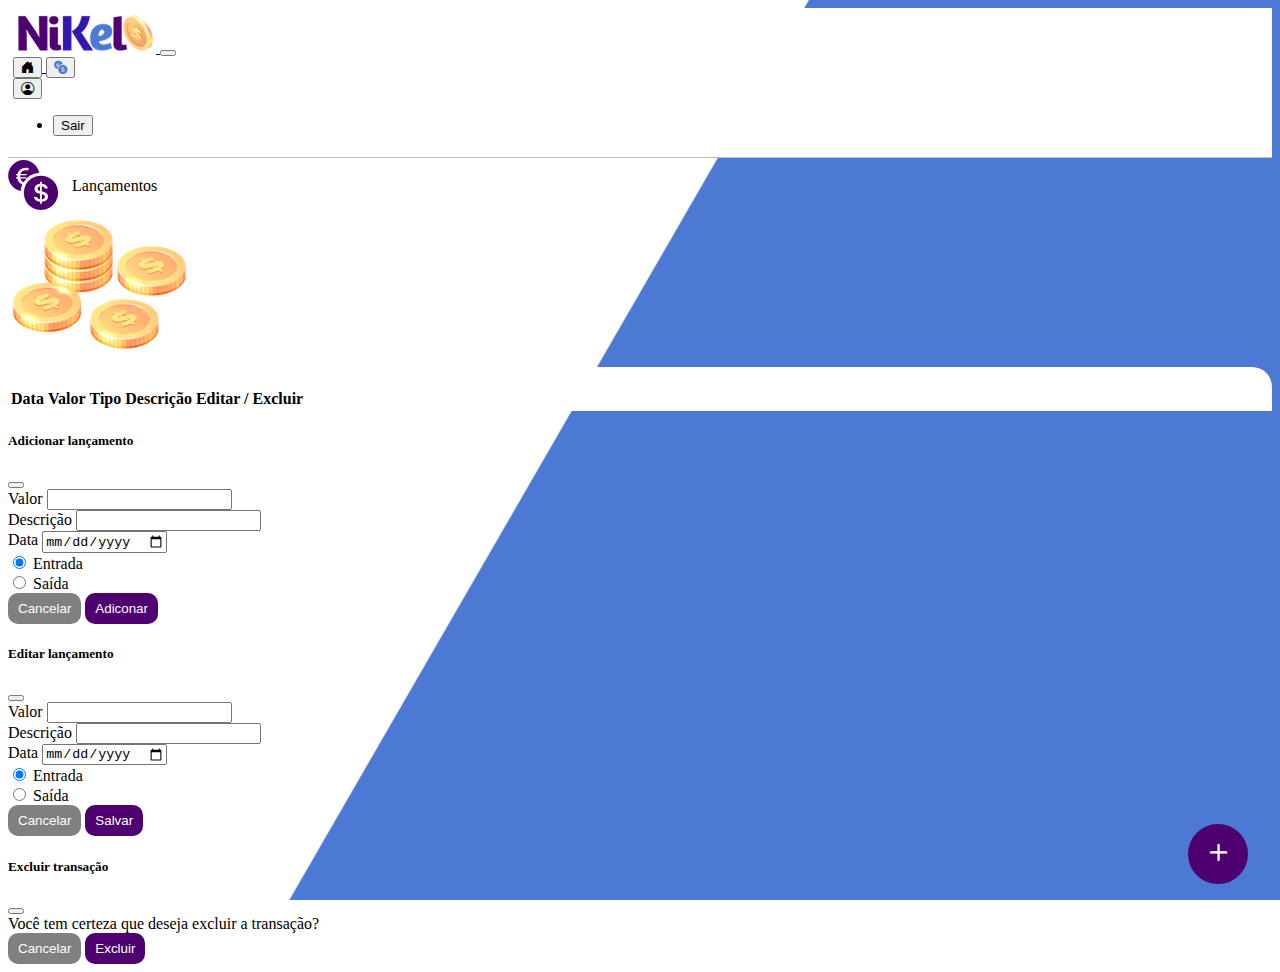
<file: public/transactions.html>
<!DOCTYPE html>
<html lang="en">
  <head>
    <meta charset="UTF-8" />
    <meta name="viewport" content="width=device-width, initial-scale=1.0" />
    <title>Nikel - Transactions</title>
    <link rel="stylesheet" href="./css/styles.css" />
    <link
      href="https://cdn.jsdelivr.net/npm/bootstrap-icons@1.10.5/font/bootstrap-icons.css"
      rel="stylesheet"
    />
    <link
      href="https://cdn.jsdelivr.net/npm/bootstrap@5.1.3/dist/css/bootstrap.min.css"
      rel="stylesheet"
      integrity="sha384-1BmE4kWBq78iYhFldvKuhfTAU6auU8tT94WrHftjDbrCEXSU1oBoqyl2QvZ6jIW3"
      crossorigin="anonymous"
    />
  </head>

  <body id="app">
    <header>
      <nav class="navbar navbar-expand navbar-light bg-white">
        <div class="container-fluid">
          <a class="navbar-brand" href="#">
            <img src="assets/images/nikel-small-logo.png" alt="logo nikel" class="img-fluid" />
          </a>

          <button class="navbar-toggler" type="button" data-bs-toggle="collapse" data-bs-target="#navbarSupportedContent" aria-controls="navbarSupportedContent" aria-expanded="false" aria-label="Toggle navigation">
            <span class="navbar-toggler-icon"></span>
          </button>

          <div class="collapse navbar-collapse justify-content-end" id="navbarSupportedContent">
            <div class="d-flex menu">
              <a href="home.html">
                <button class="btn" type="button">
                  <i class="bi bi-house-door-fill fs-4"></i>
                </button>
              </a>

              <a href="transactions.html">
                <button class="btn" type="button">
                  <i class="bi bi-currency-exchange color-secondary fs-4"></i>
                </button>
              </a>

              <div class="dropdown">
                <button 
                  class="btn" 
                  type="button" 
                  id="dropdownMenuButton1"
                  data-bs-toggle="dropdown"
                  aria-expanded="false"
                >
                  <i class="bi bi-person-circle fs-4"></i>
                </button>

                <ul class="dropdown-menu logout" aria-labelledby="dropdownMenuButton1">
                  <li><button class="dropdown-item" id="button-logout">Sair</button></li>
                </ul>
              </div>
            </div>
          </div>
        </div>
      </nav>
    </header>

    <main>
      <div class="container-lg">
        <div class="row">
          <div class="col mt-4 d-flex justify-content-start align-items-center">
            <i class="bi bi-currency-exchange color-primary icon-detail"></i>
            <span class="fs-2">Lançamentos</span>
          </div>

          <div class="col mt-4 d-flex justify-content-end">
            <div class="text-center">
              <img src="assets/images/coins-small.png" alt="image coins">
            </div>
          </div>
        </div>

        <div class="row">
          <div class="col-12 info shadow-lg">
            <div class="container">
              <div class="row">
                <div class="col">
                  <table class="table">
                    <thead>
                      <tr>
                        <th scope="col">Data</th>
                        <th scope="col">Valor</th>
                        <th scope="col">Tipo</th>
                        <th scope="col">Descrição</th>
                        <th scope="col">Editar / Excluir</th>
                      </tr>
                    </thead>
                    <tbody id="transactions-list"></tbody>
                  </table>
                </div>
              </div>
            </div>
          </div>
        </div>

        <button class="button-float" data-bs-toggle="modal" data-bs-target="#transaction-modal">
          <i class="bi bi-plus"></i>
        </button>
      </div>

      <!-- Modal -->
      <div class="modal fade" id="transaction-modal" tabindex="-1" aria-labelledby="transactionModalLabel" aria-hidden="true">
        <div class="modal-dialog">
          <div class="modal-content">
            <div class="modal-header">
              <h5 class="modal-title" id="transactionModalLabel">Adicionar lançamento</h5>
              <button type="button" class="btn-close" data-bs-dismiss="modal" aria-label="Close"></button>
            </div>

            <form id="transaction-form">
              <div class="modal-body">
                <div class="mb-3">
                  <label for="value-input" class="form-label">Valor</label>
                  <input type="number" step="any" class="form-control" id="value-input">
                </div>

                <div class="mb-3">
                  <label for="description-input" class="form-label">Descrição</label>
                  <input type="text" class="form-control" id="description-input">
                </div>

                <div class="mb-3">
                  <label for="date-input" class="form-label">Data</label>
                  <input type="date" class="form-control" id="date-input">
                </div>

                <div class="mb-3">
                  <div class="form-check form-check-inline">
                    <input class="form-check-input" type="radio" name="type-input" id="inlineRadio1" value="1" checked>
                    <label class="form-check-label" for="inlineRadio1">Entrada</label>
                  </div>

                  <div class="form-check form-check-inline">
                    <input class="form-check-input" type="radio" name="type-input" id="inlineRadio2" value="2">
                    <label class="form-check-label" for="inlineRadio2">Saída</label>
                  </div>
                </div>
              </div>

              <div class="modal-footer">
                <button type="button" class="button-cancel" data-bs-dismiss="modal">Cancelar</button>
                <button type="submit" class="button-default">Adiconar</button>
              </div>
            </form>
          </div>
        </div>
      </div>

      <!-- Edit Modal -->
      <div class="modal fade" id="edit-transaction-modal" tabindex="-1" aria-labelledby="transactionModalLabel" aria-hidden="true">
        <div class="modal-dialog">
          <div class="modal-content">
            <div class="modal-header">
              <h5 class="modal-title" id="edit-transactionModalLabel">Editar lançamento</h5>
              <button type="button" class="btn-close" data-bs-dismiss="modal" aria-label="Close"></button>
            </div>

            <form id="transaction-form">
              <div class="modal-body">
                <div class="mb-3">
                  <label for="edit-value-input" class="form-label">Valor</label>
                  <input type="number" step="any" class="form-control" id="edit-value-input">
                </div>

                <div class="mb-3">
                  <label for="edit-description-input" class="form-label">Descrição</label>
                  <input type="text" class="form-control" id="edit-description-input">
                </div>

                <div class="mb-3">
                  <label for="edit-date-input" class="form-label">Data</label>
                  <input type="date" class="form-control" id="edit-date-input">
                </div>

                <div class="mb-3">
                  <div class="form-check form-check-inline">
                    <input class="form-check-input" type="radio" name="edit-type-input" id="inlineRadio1" value="1" checked>
                    <label class="form-check-label" for="inlineRadio1">Entrada</label>
                  </div>

                  <div class="form-check form-check-inline">
                    <input class="form-check-input" type="radio" name="edit-type-input" id="inlineRadio2" value="2">
                    <label class="form-check-label" for="inlineRadio2">Saída</label>
                  </div>
                </div>
              </div>

              <div class="modal-footer">
                <button type="button" class="button-cancel" data-bs-dismiss="modal">Cancelar</button>
                <button type="button" class="button-default" id="button-save">Salvar</button>
              </div>
            </form>
          </div>
        </div>
      </div>

      <!-- Delete Transaction Modal -->
      <div class="modal fade" id="delete-transaction-modal" tabindex="-1" aria-labelledby="delete-transactionLabel" aria-hidden="true">
        <div class="modal-dialog modal-dialog-centered">
          <div class="modal-content">
            <div class="modal-header">
              <h5 class="modal-title" id="delete-transactionLabel">Excluir transação</h5>
              <button type="button" class="btn-close" data-bs-dismiss="modal" aria-label="Close"></button>
            </div>
            <div class="modal-body">
              Você tem certeza que deseja excluir a transação?
            </div>
            <div class="modal-footer">
              <button type="button" class="button-cancel" data-bs-dismiss="modal">Cancelar</button>
              <button type="button" class="button-default" id="button-delete">Excluir</button>
            </div>
          </div>
        </div>
      </div>
    </main>

    <script 
      src="https://cdn.jsdelivr.net/npm/bootstrap@5.1.3/dist/js/bootstrap.bundle.min.js" integrity="sha384-ka7Sk0Gln4gmtz2MlQnikT1wXgYsOg+OMhuP+IlRH9sENBO0LRn5q+8nbTov4+1p"
      crossorigin="anonymous">
    </script>
    <script src="js/transactions.js"></script>
  </body>
</html>
</file>
<file: css/styles.css>
#login {
  background: linear-gradient(120deg, #4c79d3 44.9%, #ffffff 45%) no-repeat
    fixed;
}

#app {
  background: linear-gradient(120deg, #ffffff 44.9%, #4c79d3 45%) no-repeat
    fixed;
}

header {
  border-bottom: 1px solid #bebcbc;
  padding: 5px;
  background-color: #ffffff;
}

.color-primary {
  color: #4e0070;
}

.color-secondary {
  color: #4c79d3;
}

.icon-detail {
  font-size: 50px;
  margin-right: 10px;
  vertical-align: middle;
}

.text-login {
  color: #ffffff;
  font-size: 18px;
  font-weight: 500;
}

.coins {
  position: absolute;
  bottom: 50px;
}

.button-login {
  border-radius: 10px;
  background-color: #4e0070;
  color: #ffffff;
  width: 50%;
  margin: 0 25%;
  border: none;
  padding: 6px 0 6px 0;
}

.button-default {
  border-radius: 10px;
  background-color: #4e0070;
  color: #ffffff;
  border: none;
  padding: 8px 10px 8px 10px;
}

.button-cancel {
  border-radius: 10px;
  background-color: gray;
  border: none;
  color: #ffffff;
  padding: 8px 10px 8px 10px;
}

.button-float {
  padding: 0 !important;
  border-radius: 100%;
  height: 60px;
  width: 60px;
  position: fixed;
  bottom: 1rem;
  right: 2rem;
  font-size: 35px;
  background-color: #4e0070;
  border: 2px solid #4e0070;
  color: #ffffff;
}

.button-float:hover {
  border: 2px solid #4c79d3;
  background-color: #ffffff;
  color: #4c79d3;
  transition: all 150ms;
}

.button-cancel:hover {
  background-color: #5a5a5a;
  transition: all 150ms;
}

.button-login:hover,
.button-default:hover {
  background-color: #4c79d3;
  color: #ffffff;
  transition: all 150ms;
}

.link-default {
  color: #4e0070;
  cursor: pointer;
}

.link-default:hover {
  color: #4c79d3;
}

.info {
  background-color: #ffffff;
  border-radius: 20px 20px 0 0;
  padding: 20px 0 0 0;
  overflow-x: scroll;
  white-space: nowrap;
}

.info::-webkit-scrollbar {
  display: none;
}

.menu {
  margin-right: 20px;
}

.logout {
  min-width: 5rem !important;
}

.trash {
  border: none;
  color: #4c79d3;
  background-color: transparent;
}

.trash:hover {
  color: red;
  transition: all 150ms;
}

.edit {
  border: none;
  color: #4c79d3;
  background-color: transparent;
  margin-right: 30px;
}

.edit:hover {
  color: #4e0070;
  transition: all 150ms;
}

.sort {
  border: none;
  background-color: #ffffff;
  color: #4c79d3;
  border-radius: 10px;
}

.sort:hover {
  color: #4e0070;
  transition: all 150ms;
}

.red-text {
  color: red;
}

.green-text {
  color: green;
}
</file>
<file: public/css/styles.css>
#login {
  background: linear-gradient(120deg, #4c79d3 44.9%, #ffffff 45%) no-repeat
    fixed;
}

#app {
  background: linear-gradient(120deg, #ffffff 44.9%, #4c79d3 45%) no-repeat
    fixed;
}

header {
  border-bottom: 1px solid #bebcbc;
  padding: 5px;
  background-color: #ffffff;
}

.color-primary {
  color: #4e0070;
}

.color-secondary {
  color: #4c79d3;
}

.icon-detail {
  font-size: 50px;
  margin-right: 10px;
  vertical-align: middle;
}

.text-login {
  color: #ffffff;
  font-size: 18px;
  font-weight: 500;
}

.coins {
  position: absolute;
  bottom: 50px;
}

.button-login {
  border-radius: 10px;
  background-color: #4e0070;
  color: #ffffff;
  width: 50%;
  margin: 0 25%;
  border: none;
  padding: 6px 0 6px 0;
}

.button-default {
  border-radius: 10px;
  background-color: #4e0070;
  color: #ffffff;
  border: none;
  padding: 8px 10px 8px 10px;
}

.button-cancel {
  border-radius: 10px;
  background-color: gray;
  border: none;
  color: #ffffff;
  padding: 8px 10px 8px 10px;
}

.button-float {
  padding: 0 !important;
  border-radius: 100%;
  height: 60px;
  width: 60px;
  position: fixed;
  bottom: 1rem;
  right: 2rem;
  font-size: 35px;
  background-color: #4e0070;
  border: 2px solid #4e0070;
  color: #ffffff;
}

.button-float:hover {
  border: 2px solid #4c79d3;
  background-color: #ffffff;
  color: #4c79d3;
  transition: all 150ms;
}

.button-cancel:hover {
  background-color: #5a5a5a;
  transition: all 150ms;
}

.button-login:hover,
.button-default:hover {
  background-color: #4c79d3;
  color: #ffffff;
  transition: all 150ms;
}

.link-default {
  color: #4e0070;
  cursor: pointer;
}

.link-default:hover {
  color: #4c79d3;
}

.info {
  background-color: #ffffff;
  border-radius: 20px 20px 0 0;
  padding: 20px 0 0 0;
  overflow-x: scroll;
  white-space: nowrap;
}

.menu {
  margin-right: 20px;
}

.logout {
  min-width: 5rem !important;
}

.trash {
  border: none;
  color: #4c79d3;
  background-color: #ffffff;
}

.trash:hover {
  color: red;
  transition: all 150ms;
}

.edit {
  border: none;
  color: #4c79d3;
  background-color: #ffffff;
  margin-right: 30px;
}

.edit:hover {
  color: #4e0070;
  transition: all 150ms;
}
</file>
